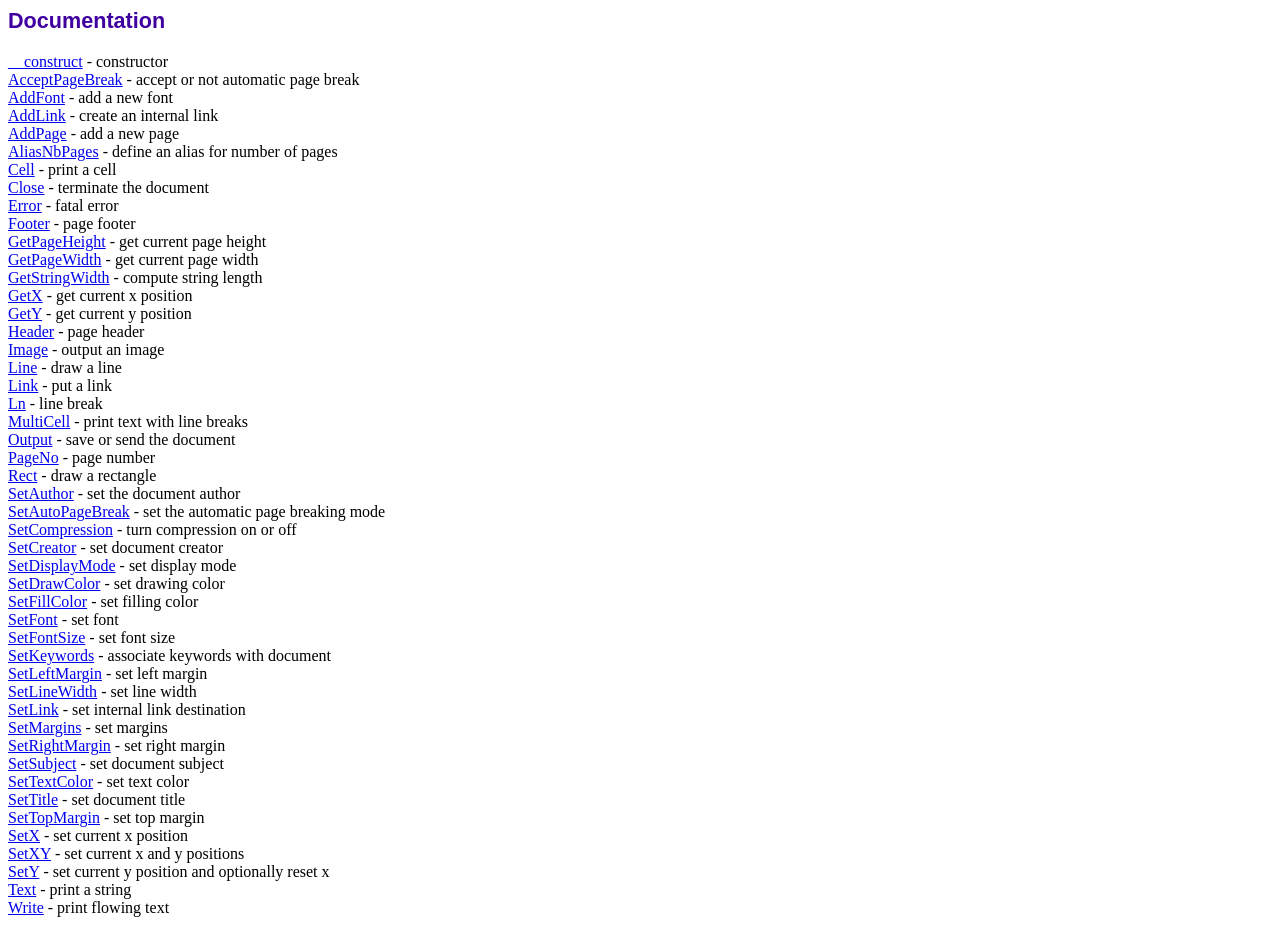
<file: assets/fpdf186/doc/index.htm>
<!DOCTYPE html PUBLIC "-//W3C//DTD HTML 4.01 Transitional//EN">
<html>
<head>
<meta http-equiv="Content-Type" content="text/html; charset=UTF-8">
<title>Documentation</title>
<link type="text/css" rel="stylesheet" href="../fpdf.css">
</head>
<body>
<h1>Documentation</h1>
<a href="__construct.htm">__construct</a> - constructor<br>
<a href="acceptpagebreak.htm">AcceptPageBreak</a> - accept or not automatic page break<br>
<a href="addfont.htm">AddFont</a> - add a new font<br>
<a href="addlink.htm">AddLink</a> - create an internal link<br>
<a href="addpage.htm">AddPage</a> - add a new page<br>
<a href="aliasnbpages.htm">AliasNbPages</a> - define an alias for number of pages<br>
<a href="cell.htm">Cell</a> - print a cell<br>
<a href="close.htm">Close</a> - terminate the document<br>
<a href="error.htm">Error</a> - fatal error<br>
<a href="footer.htm">Footer</a> - page footer<br>
<a href="getpageheight.htm">GetPageHeight</a> - get current page height<br>
<a href="getpagewidth.htm">GetPageWidth</a> - get current page width<br>
<a href="getstringwidth.htm">GetStringWidth</a> - compute string length<br>
<a href="getx.htm">GetX</a> - get current x position<br>
<a href="gety.htm">GetY</a> - get current y position<br>
<a href="header.htm">Header</a> - page header<br>
<a href="image.htm">Image</a> - output an image<br>
<a href="line.htm">Line</a> - draw a line<br>
<a href="link.htm">Link</a> - put a link<br>
<a href="ln.htm">Ln</a> - line break<br>
<a href="multicell.htm">MultiCell</a> - print text with line breaks<br>
<a href="output.htm">Output</a> - save or send the document<br>
<a href="pageno.htm">PageNo</a> - page number<br>
<a href="rect.htm">Rect</a> - draw a rectangle<br>
<a href="setauthor.htm">SetAuthor</a> - set the document author<br>
<a href="setautopagebreak.htm">SetAutoPageBreak</a> - set the automatic page breaking mode<br>
<a href="setcompression.htm">SetCompression</a> - turn compression on or off<br>
<a href="setcreator.htm">SetCreator</a> - set document creator<br>
<a href="setdisplaymode.htm">SetDisplayMode</a> - set display mode<br>
<a href="setdrawcolor.htm">SetDrawColor</a> - set drawing color<br>
<a href="setfillcolor.htm">SetFillColor</a> - set filling color<br>
<a href="setfont.htm">SetFont</a> - set font<br>
<a href="setfontsize.htm">SetFontSize</a> - set font size<br>
<a href="setkeywords.htm">SetKeywords</a> - associate keywords with document<br>
<a href="setleftmargin.htm">SetLeftMargin</a> - set left margin<br>
<a href="setlinewidth.htm">SetLineWidth</a> - set line width<br>
<a href="setlink.htm">SetLink</a> - set internal link destination<br>
<a href="setmargins.htm">SetMargins</a> - set margins<br>
<a href="setrightmargin.htm">SetRightMargin</a> - set right margin<br>
<a href="setsubject.htm">SetSubject</a> - set document subject<br>
<a href="settextcolor.htm">SetTextColor</a> - set text color<br>
<a href="settitle.htm">SetTitle</a> - set document title<br>
<a href="settopmargin.htm">SetTopMargin</a> - set top margin<br>
<a href="setx.htm">SetX</a> - set current x position<br>
<a href="setxy.htm">SetXY</a> - set current x and y positions<br>
<a href="sety.htm">SetY</a> - set current y position and optionally reset x<br>
<a href="text.htm">Text</a> - print a string<br>
<a href="write.htm">Write</a> - print flowing text<br>
</body>
</html>
</file>
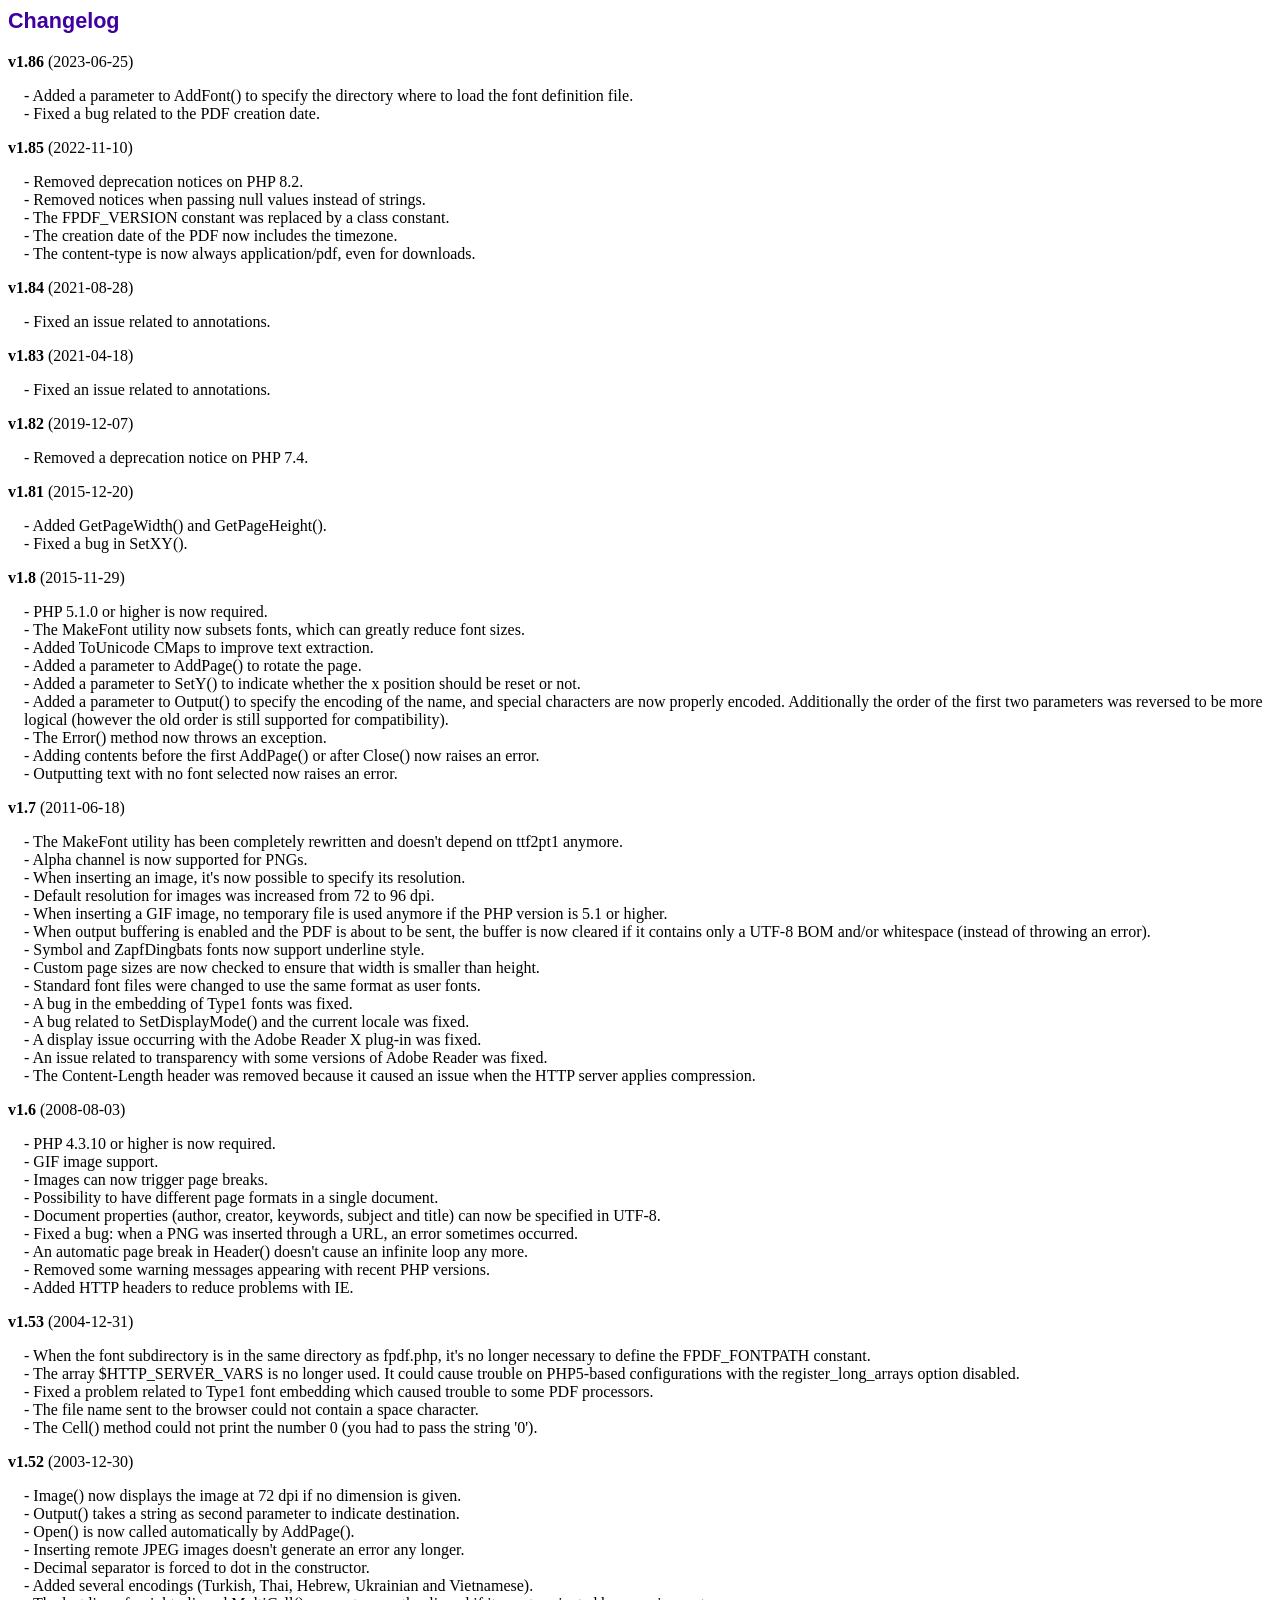
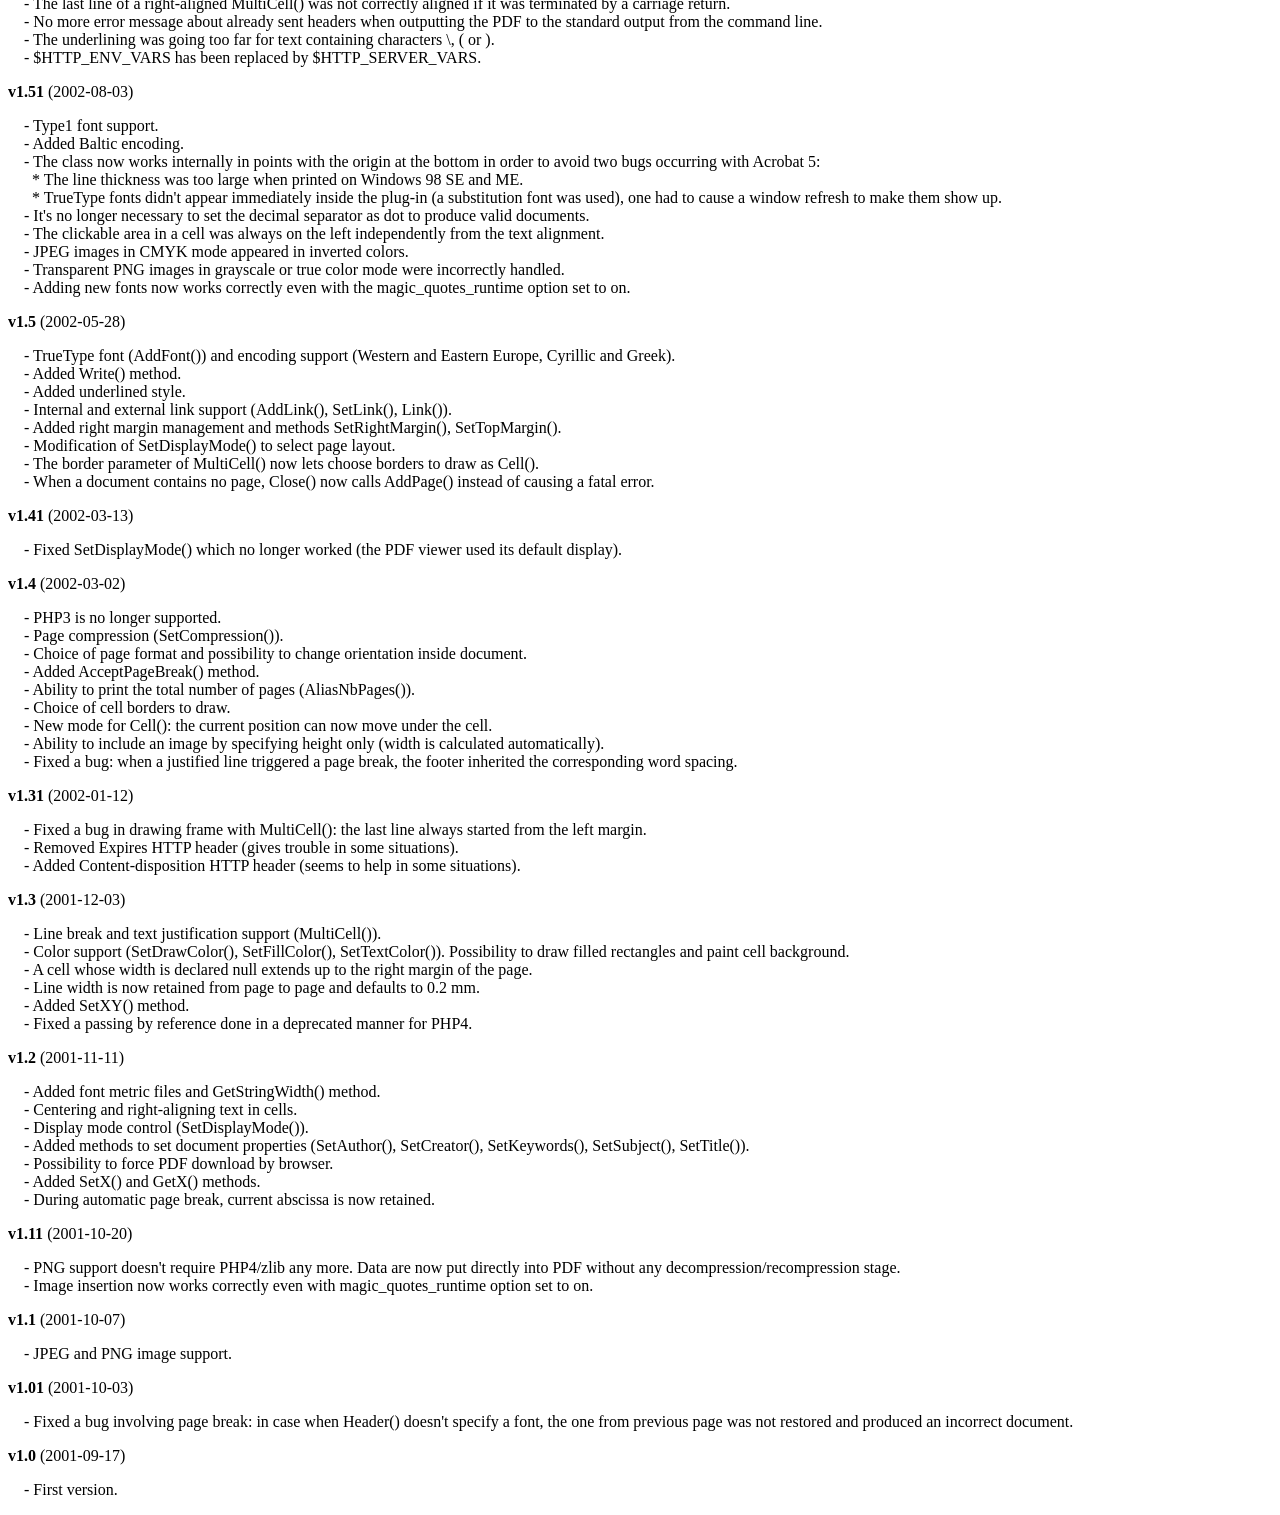
<file: assets/fpdf186/changelog.htm>
<!DOCTYPE html PUBLIC "-//W3C//DTD HTML 4.01 Transitional//EN">
<html>
<head>
<meta http-equiv="Content-Type" content="text/html; charset=UTF-8">
<title>Changelog</title>
<link type="text/css" rel="stylesheet" href="fpdf.css">
<style type="text/css">
dd {margin:1em 0 1em 1em}
</style>
</head>
<body>
<h1>Changelog</h1>
<dl>
<dt><strong>v1.86</strong> (2023-06-25)</dt>
<dd>
- Added a parameter to AddFont() to specify the directory where to load the font definition file.<br>
- Fixed a bug related to the PDF creation date.<br>
</dd>
<dt><strong>v1.85</strong> (2022-11-10)</dt>
<dd>
- Removed deprecation notices on PHP 8.2.<br>
- Removed notices when passing null values instead of strings.<br>
- The FPDF_VERSION constant was replaced by a class constant.<br>
- The creation date of the PDF now includes the timezone.<br>
- The content-type is now always application/pdf, even for downloads.<br>
</dd>
<dt><strong>v1.84</strong> (2021-08-28)</dt>
<dd>
- Fixed an issue related to annotations.<br>
</dd>
<dt><strong>v1.83</strong> (2021-04-18)</dt>
<dd>
- Fixed an issue related to annotations.<br>
</dd>
<dt><strong>v1.82</strong> (2019-12-07)</dt>
<dd>
- Removed a deprecation notice on PHP 7.4.<br>
</dd>
<dt><strong>v1.81</strong> (2015-12-20)</dt>
<dd>
- Added GetPageWidth() and GetPageHeight().<br>
- Fixed a bug in SetXY().<br>
</dd>
<dt><strong>v1.8</strong> (2015-11-29)</dt>
<dd>
- PHP 5.1.0 or higher is now required.<br>
- The MakeFont utility now subsets fonts, which can greatly reduce font sizes.<br>
- Added ToUnicode CMaps to improve text extraction.<br>
- Added a parameter to AddPage() to rotate the page.<br>
- Added a parameter to SetY() to indicate whether the x position should be reset or not.<br>
- Added a parameter to Output() to specify the encoding of the name, and special characters are now properly encoded. Additionally the order of the first two parameters was reversed to be more logical (however the old order is still supported for compatibility).<br>
- The Error() method now throws an exception.<br>
- Adding contents before the first AddPage() or after Close() now raises an error.<br>
- Outputting text with no font selected now raises an error.<br>
</dd>
<dt><strong>v1.7</strong> (2011-06-18)</dt>
<dd>
- The MakeFont utility has been completely rewritten and doesn't depend on ttf2pt1 anymore.<br>
- Alpha channel is now supported for PNGs.<br>
- When inserting an image, it's now possible to specify its resolution.<br>
- Default resolution for images was increased from 72 to 96 dpi.<br>
- When inserting a GIF image, no temporary file is used anymore if the PHP version is 5.1 or higher.<br>
- When output buffering is enabled and the PDF is about to be sent, the buffer is now cleared if it contains only a UTF-8 BOM and/or whitespace (instead of throwing an error).<br>
- Symbol and ZapfDingbats fonts now support underline style.<br>
- Custom page sizes are now checked to ensure that width is smaller than height.<br>
- Standard font files were changed to use the same format as user fonts.<br>
- A bug in the embedding of Type1 fonts was fixed.<br>
- A bug related to SetDisplayMode() and the current locale was fixed.<br>
- A display issue occurring with the Adobe Reader X plug-in was fixed.<br>
- An issue related to transparency with some versions of Adobe Reader was fixed.<br>
- The Content-Length header was removed because it caused an issue when the HTTP server applies compression.<br>
</dd>
<dt><strong>v1.6</strong> (2008-08-03)</dt>
<dd>
- PHP 4.3.10 or higher is now required.<br>
- GIF image support.<br>
- Images can now trigger page breaks.<br>
- Possibility to have different page formats in a single document.<br>
- Document properties (author, creator, keywords, subject and title) can now be specified in UTF-8.<br>
- Fixed a bug: when a PNG was inserted through a URL, an error sometimes occurred.<br>
- An automatic page break in Header() doesn't cause an infinite loop any more.<br>
- Removed some warning messages appearing with recent PHP versions.<br>
- Added HTTP headers to reduce problems with IE.<br>
</dd>
<dt><strong>v1.53</strong> (2004-12-31)</dt>
<dd>
- When the font subdirectory is in the same directory as fpdf.php, it's no longer necessary to define the FPDF_FONTPATH constant.<br>
- The array $HTTP_SERVER_VARS is no longer used. It could cause trouble on PHP5-based configurations with the register_long_arrays option disabled.<br>
- Fixed a problem related to Type1 font embedding which caused trouble to some PDF processors.<br>
- The file name sent to the browser could not contain a space character.<br>
- The Cell() method could not print the number 0 (you had to pass the string '0').<br>
</dd>
<dt><strong>v1.52</strong> (2003-12-30)</dt>
<dd>
- Image() now displays the image at 72 dpi if no dimension is given.<br>
- Output() takes a string as second parameter to indicate destination.<br>
- Open() is now called automatically by AddPage().<br>
- Inserting remote JPEG images doesn't generate an error any longer.<br>
- Decimal separator is forced to dot in the constructor.<br>
- Added several encodings (Turkish, Thai, Hebrew, Ukrainian and Vietnamese).<br>
- The last line of a right-aligned MultiCell() was not correctly aligned if it was terminated by a carriage return.<br>
- No more error message about already sent headers when outputting the PDF to the standard output from the command line.<br>
- The underlining was going too far for text containing characters \, ( or ).<br>
- $HTTP_ENV_VARS has been replaced by $HTTP_SERVER_VARS.<br>
</dd>
<dt><strong>v1.51</strong> (2002-08-03)</dt>
<dd>
- Type1 font support.<br>
- Added Baltic encoding.<br>
- The class now works internally in points with the origin at the bottom in order to avoid two bugs occurring with Acrobat 5:<br>&nbsp;&nbsp;* The line thickness was too large when printed on Windows 98 SE and ME.<br>&nbsp;&nbsp;* TrueType fonts didn't appear immediately inside the plug-in (a substitution font was used), one had to cause a window refresh to make them show up.<br>
- It's no longer necessary to set the decimal separator as dot to produce valid documents.<br>
- The clickable area in a cell was always on the left independently from the text alignment.<br>
- JPEG images in CMYK mode appeared in inverted colors.<br>
- Transparent PNG images in grayscale or true color mode were incorrectly handled.<br>
- Adding new fonts now works correctly even with the magic_quotes_runtime option set to on.<br>
</dd>
<dt><strong>v1.5</strong> (2002-05-28)</dt>
<dd>
- TrueType font (AddFont()) and encoding support (Western and Eastern Europe, Cyrillic and Greek).<br>
- Added Write() method.<br>
- Added underlined style.<br>
- Internal and external link support (AddLink(), SetLink(), Link()).<br>
- Added right margin management and methods SetRightMargin(), SetTopMargin().<br>
- Modification of SetDisplayMode() to select page layout.<br>
- The border parameter of MultiCell() now lets choose borders to draw as Cell().<br>
- When a document contains no page, Close() now calls AddPage() instead of causing a fatal error.<br>
</dd>
<dt><strong>v1.41</strong> (2002-03-13)</dt>
<dd>
- Fixed SetDisplayMode() which no longer worked (the PDF viewer used its default display).<br>
</dd>
<dt><strong>v1.4</strong> (2002-03-02)</dt>
<dd>
- PHP3 is no longer supported.<br>
- Page compression (SetCompression()).<br>
- Choice of page format and possibility to change orientation inside document.<br>
- Added AcceptPageBreak() method.<br>
- Ability to print the total number of pages (AliasNbPages()).<br>
- Choice of cell borders to draw.<br>
- New mode for Cell(): the current position can now move under the cell.<br>
- Ability to include an image by specifying height only (width is calculated automatically).<br>
- Fixed a bug: when a justified line triggered a page break, the footer inherited the corresponding word spacing.<br>
</dd>
<dt><strong>v1.31</strong> (2002-01-12)</dt>
<dd>
- Fixed a bug in drawing frame with MultiCell(): the last line always started from the left margin.<br>
- Removed Expires HTTP header (gives trouble in some situations).<br>
- Added Content-disposition HTTP header (seems to help in some situations).<br>
</dd>
<dt><strong>v1.3</strong> (2001-12-03)</dt>
<dd>
- Line break and text justification support (MultiCell()).<br>
- Color support (SetDrawColor(), SetFillColor(), SetTextColor()). Possibility to draw filled rectangles and paint cell background.<br>
- A cell whose width is declared null extends up to the right margin of the page.<br>
- Line width is now retained from page to page and defaults to 0.2 mm.<br>
- Added SetXY() method.<br>
- Fixed a passing by reference done in a deprecated manner for PHP4.<br>
</dd>
<dt><strong>v1.2</strong> (2001-11-11)</dt>
<dd>
- Added font metric files and GetStringWidth() method.<br>
- Centering and right-aligning text in cells.<br>
- Display mode control (SetDisplayMode()).<br>
- Added methods to set document properties (SetAuthor(), SetCreator(), SetKeywords(), SetSubject(), SetTitle()).<br>
- Possibility to force PDF download by browser.<br>
- Added SetX() and GetX() methods.<br>
- During automatic page break, current abscissa is now retained.<br>
</dd>
<dt><strong>v1.11</strong> (2001-10-20)</dt>
<dd>
- PNG support doesn't require PHP4/zlib any more. Data are now put directly into PDF without any decompression/recompression stage.<br>
- Image insertion now works correctly even with magic_quotes_runtime option set to on.<br>
</dd>
<dt><strong>v1.1</strong> (2001-10-07)</dt>
<dd>
- JPEG and PNG image support.<br>
</dd>
<dt><strong>v1.01</strong> (2001-10-03)</dt>
<dd>
- Fixed a bug involving page break: in case when Header() doesn't specify a font, the one from previous page was not restored and produced an incorrect document.<br>
</dd>
<dt><strong>v1.0</strong> (2001-09-17)</dt>
<dd>
- First version.<br>
</dd>
</dl>
</body>
</html>
</file>
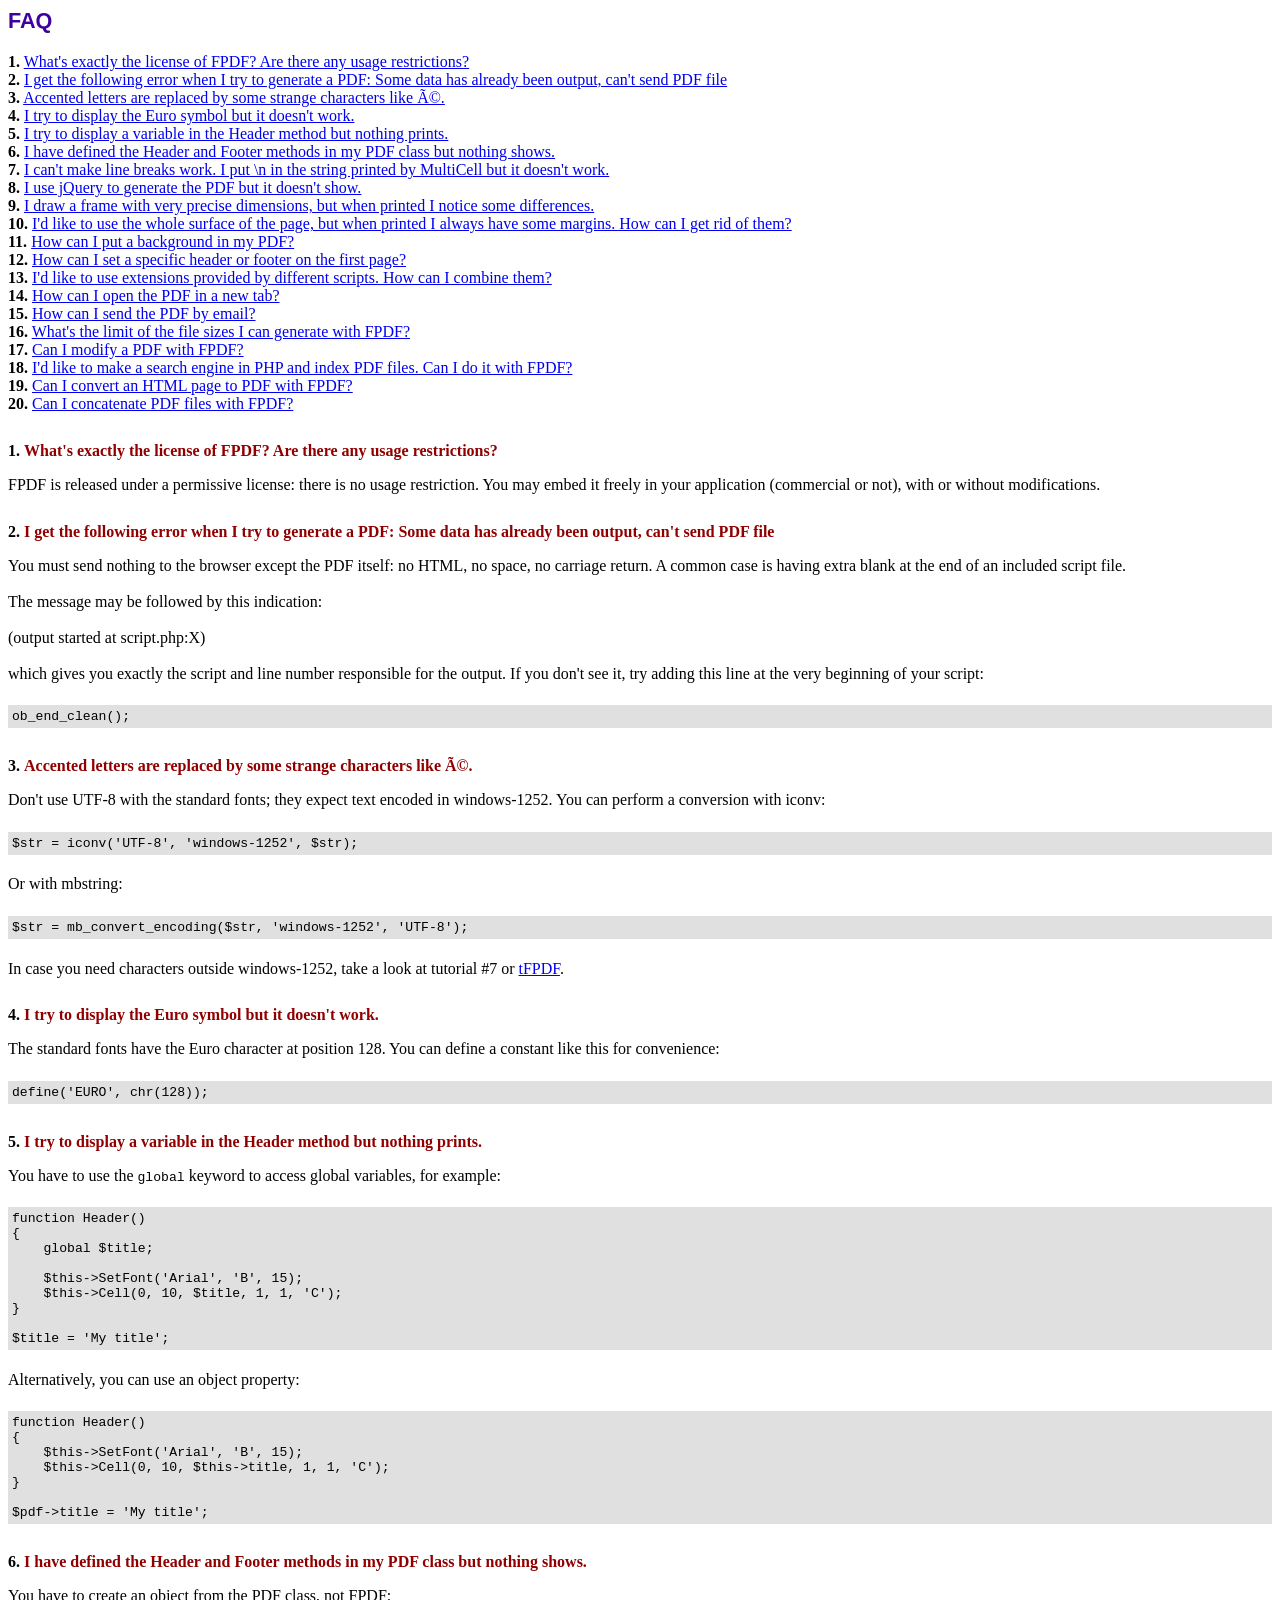
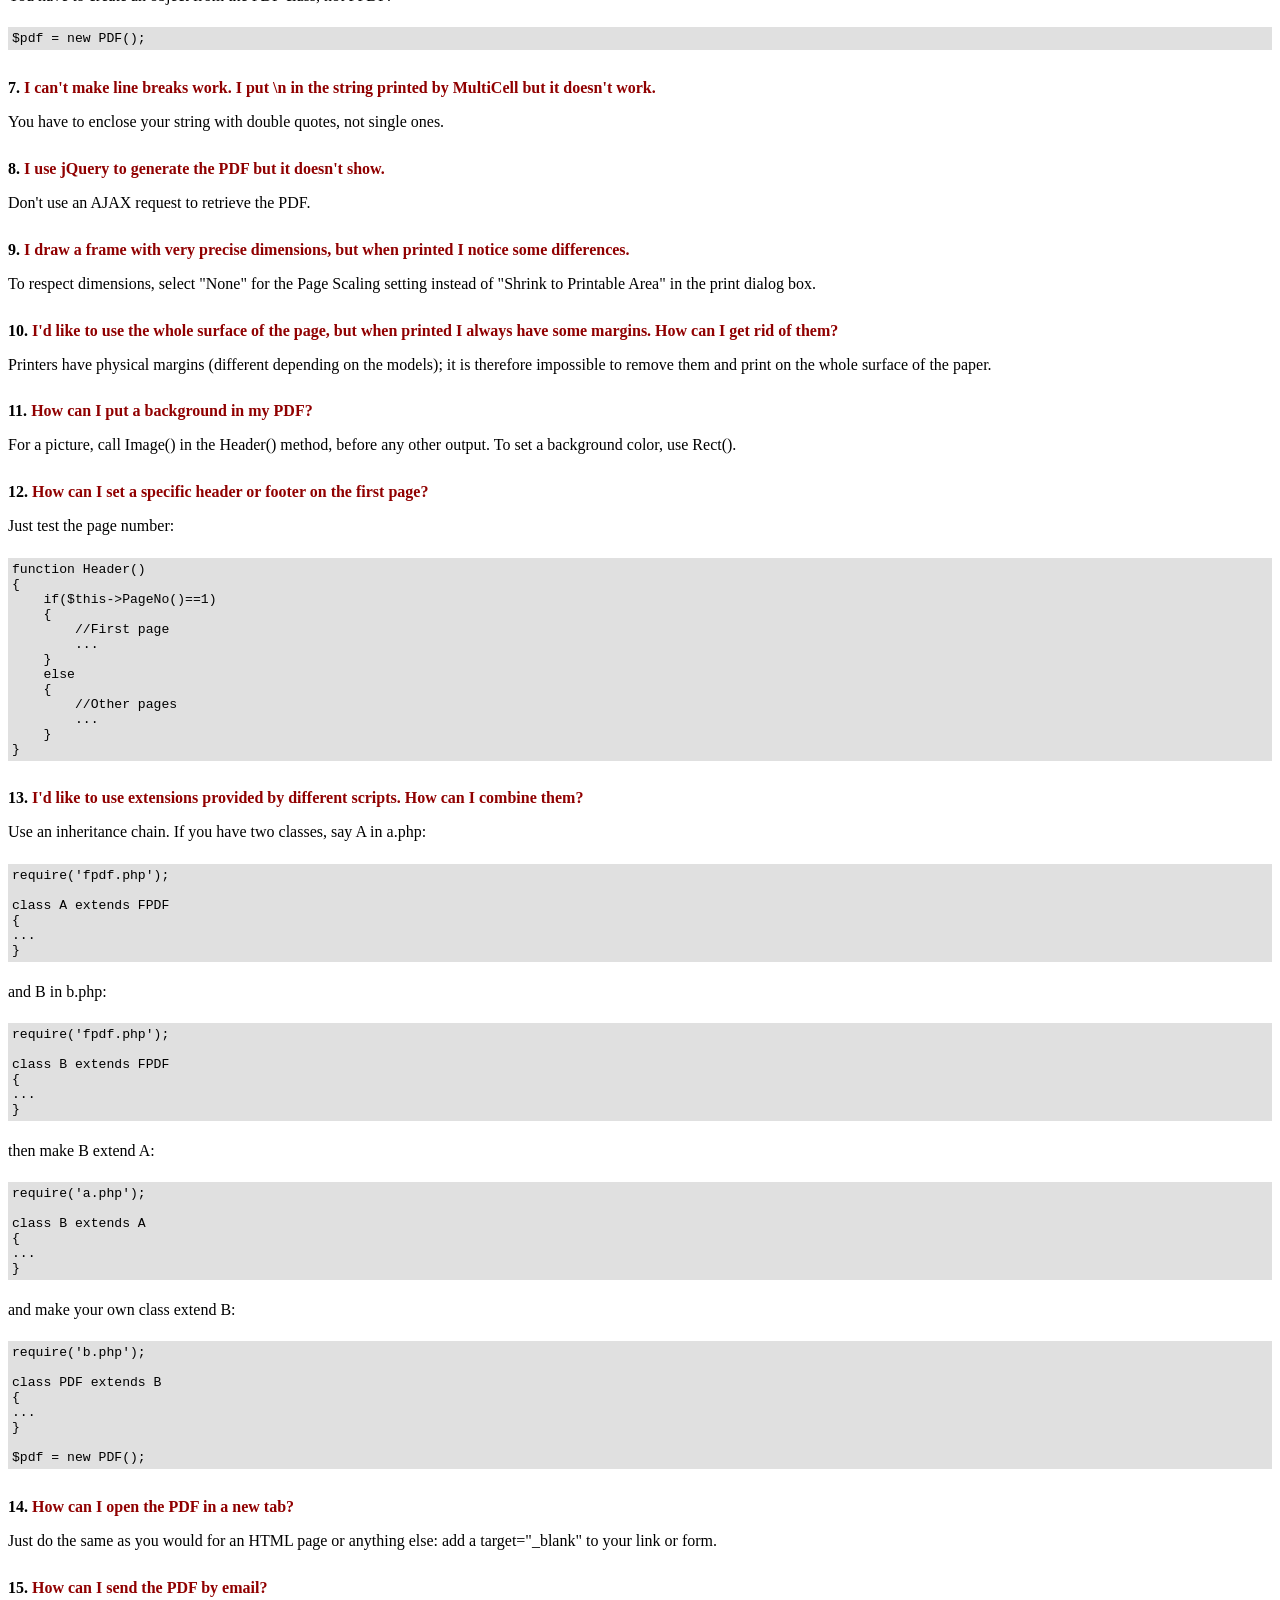
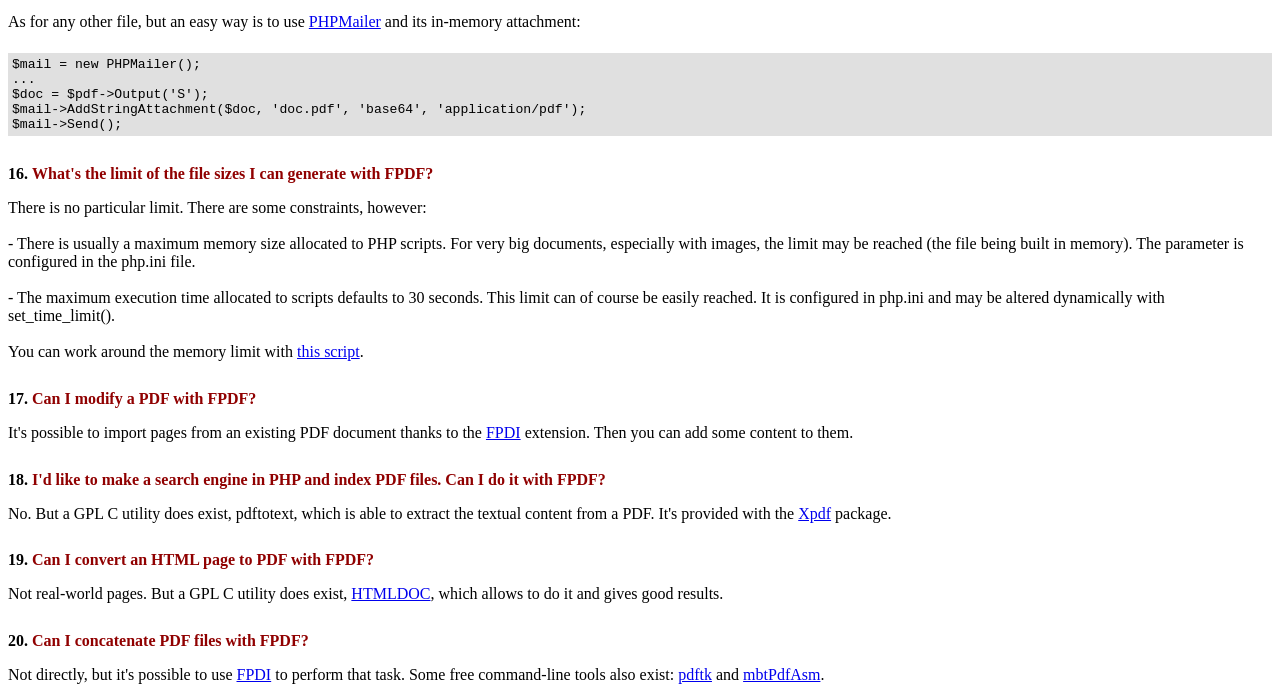
<file: assets/fpdf186/FAQ.htm>
<!DOCTYPE html PUBLIC "-//W3C//DTD HTML 4.01 Transitional//EN">
<html>
<head>
<meta http-equiv="Content-Type" content="text/html; charset=UTF-8">
<title>FAQ</title>
<link type="text/css" rel="stylesheet" href="fpdf.css">
<style type="text/css">
ul {list-style-type:none; margin:0; padding:0}
ul#answers li {margin-top:1.8em}
.question {font-weight:bold; color:#900000}
</style>
</head>
<body>
<h1>FAQ</h1>
<ul>
<li><b>1.</b> <a href='#q1'>What's exactly the license of FPDF? Are there any usage restrictions?</a></li>
<li><b>2.</b> <a href='#q2'>I get the following error when I try to generate a PDF: Some data has already been output, can't send PDF file</a></li>
<li><b>3.</b> <a href='#q3'>Accented letters are replaced by some strange characters like Ã©.</a></li>
<li><b>4.</b> <a href='#q4'>I try to display the Euro symbol but it doesn't work.</a></li>
<li><b>5.</b> <a href='#q5'>I try to display a variable in the Header method but nothing prints.</a></li>
<li><b>6.</b> <a href='#q6'>I have defined the Header and Footer methods in my PDF class but nothing shows.</a></li>
<li><b>7.</b> <a href='#q7'>I can't make line breaks work. I put \n in the string printed by MultiCell but it doesn't work.</a></li>
<li><b>8.</b> <a href='#q8'>I use jQuery to generate the PDF but it doesn't show.</a></li>
<li><b>9.</b> <a href='#q9'>I draw a frame with very precise dimensions, but when printed I notice some differences.</a></li>
<li><b>10.</b> <a href='#q10'>I'd like to use the whole surface of the page, but when printed I always have some margins. How can I get rid of them?</a></li>
<li><b>11.</b> <a href='#q11'>How can I put a background in my PDF?</a></li>
<li><b>12.</b> <a href='#q12'>How can I set a specific header or footer on the first page?</a></li>
<li><b>13.</b> <a href='#q13'>I'd like to use extensions provided by different scripts. How can I combine them?</a></li>
<li><b>14.</b> <a href='#q14'>How can I open the PDF in a new tab?</a></li>
<li><b>15.</b> <a href='#q15'>How can I send the PDF by email?</a></li>
<li><b>16.</b> <a href='#q16'>What's the limit of the file sizes I can generate with FPDF?</a></li>
<li><b>17.</b> <a href='#q17'>Can I modify a PDF with FPDF?</a></li>
<li><b>18.</b> <a href='#q18'>I'd like to make a search engine in PHP and index PDF files. Can I do it with FPDF?</a></li>
<li><b>19.</b> <a href='#q19'>Can I convert an HTML page to PDF with FPDF?</a></li>
<li><b>20.</b> <a href='#q20'>Can I concatenate PDF files with FPDF?</a></li>
</ul>

<ul id='answers'>
<li id='q1'>
<p><b>1.</b> <span class='question'>What's exactly the license of FPDF? Are there any usage restrictions?</span></p>
FPDF is released under a permissive license: there is no usage restriction. You may embed it
freely in your application (commercial or not), with or without modifications.
</li>

<li id='q2'>
<p><b>2.</b> <span class='question'>I get the following error when I try to generate a PDF: Some data has already been output, can't send PDF file</span></p>
You must send nothing to the browser except the PDF itself: no HTML, no space, no carriage return. A common
case is having extra blank at the end of an included script file.<br>
<br>
The message may be followed by this indication:<br>
<br>
(output started at script.php:X)<br>
<br>
which gives you exactly the script and line number responsible for the output. If you don't see it,
try adding this line at the very beginning of your script:
<div class="doc-source">
<pre><code>ob_end_clean();</code></pre>
</div>
</li>

<li id='q3'>
<p><b>3.</b> <span class='question'>Accented letters are replaced by some strange characters like Ã©.</span></p>
Don't use UTF-8 with the standard fonts; they expect text encoded in windows-1252.
You can perform a conversion with iconv:
<div class="doc-source">
<pre><code>$str = iconv('UTF-8', 'windows-1252', $str);</code></pre>
</div>
Or with mbstring:
<div class="doc-source">
<pre><code>$str = mb_convert_encoding($str, 'windows-1252', 'UTF-8');</code></pre>
</div>
In case you need characters outside windows-1252, take a look at tutorial #7 or
<a href="http://www.fpdf.org/?go=script&amp;id=92" target="_blank">tFPDF</a>.
</li>

<li id='q4'>
<p><b>4.</b> <span class='question'>I try to display the Euro symbol but it doesn't work.</span></p>
The standard fonts have the Euro character at position 128. You can define a constant like this
for convenience:
<div class="doc-source">
<pre><code>define('EURO', chr(128));</code></pre>
</div>
</li>

<li id='q5'>
<p><b>5.</b> <span class='question'>I try to display a variable in the Header method but nothing prints.</span></p>
You have to use the <code>global</code> keyword to access global variables, for example:
<div class="doc-source">
<pre><code>function Header()
{
    global $title;

    $this-&gt;SetFont('Arial', 'B', 15);
    $this-&gt;Cell(0, 10, $title, 1, 1, 'C');
}

$title = 'My title';</code></pre>
</div>
Alternatively, you can use an object property:
<div class="doc-source">
<pre><code>function Header()
{
    $this-&gt;SetFont('Arial', 'B', 15);
    $this-&gt;Cell(0, 10, $this-&gt;title, 1, 1, 'C');
}

$pdf-&gt;title = 'My title';</code></pre>
</div>
</li>

<li id='q6'>
<p><b>6.</b> <span class='question'>I have defined the Header and Footer methods in my PDF class but nothing shows.</span></p>
You have to create an object from the PDF class, not FPDF:
<div class="doc-source">
<pre><code>$pdf = new PDF();</code></pre>
</div>
</li>

<li id='q7'>
<p><b>7.</b> <span class='question'>I can't make line breaks work. I put \n in the string printed by MultiCell but it doesn't work.</span></p>
You have to enclose your string with double quotes, not single ones.
</li>

<li id='q8'>
<p><b>8.</b> <span class='question'>I use jQuery to generate the PDF but it doesn't show.</span></p>
Don't use an AJAX request to retrieve the PDF.
</li>

<li id='q9'>
<p><b>9.</b> <span class='question'>I draw a frame with very precise dimensions, but when printed I notice some differences.</span></p>
To respect dimensions, select "None" for the Page Scaling setting instead of "Shrink to Printable Area" in the print dialog box.
</li>

<li id='q10'>
<p><b>10.</b> <span class='question'>I'd like to use the whole surface of the page, but when printed I always have some margins. How can I get rid of them?</span></p>
Printers have physical margins (different depending on the models); it is therefore impossible to remove
them and print on the whole surface of the paper.
</li>

<li id='q11'>
<p><b>11.</b> <span class='question'>How can I put a background in my PDF?</span></p>
For a picture, call Image() in the Header() method, before any other output. To set a background color, use Rect().
</li>

<li id='q12'>
<p><b>12.</b> <span class='question'>How can I set a specific header or footer on the first page?</span></p>
Just test the page number:
<div class="doc-source">
<pre><code>function Header()
{
    if($this-&gt;PageNo()==1)
    {
        //First page
        ...
    }
    else
    {
        //Other pages
        ...
    }
}</code></pre>
</div>
</li>

<li id='q13'>
<p><b>13.</b> <span class='question'>I'd like to use extensions provided by different scripts. How can I combine them?</span></p>
Use an inheritance chain. If you have two classes, say A in a.php:
<div class="doc-source">
<pre><code>require('fpdf.php');

class A extends FPDF
{
...
}</code></pre>
</div>
and B in b.php:
<div class="doc-source">
<pre><code>require('fpdf.php');

class B extends FPDF
{
...
}</code></pre>
</div>
then make B extend A:
<div class="doc-source">
<pre><code>require('a.php');

class B extends A
{
...
}</code></pre>
</div>
and make your own class extend B:
<div class="doc-source">
<pre><code>require('b.php');

class PDF extends B
{
...
}

$pdf = new PDF();</code></pre>
</div>
</li>

<li id='q14'>
<p><b>14.</b> <span class='question'>How can I open the PDF in a new tab?</span></p>
Just do the same as you would for an HTML page or anything else: add a target="_blank" to your link or form.
</li>

<li id='q15'>
<p><b>15.</b> <span class='question'>How can I send the PDF by email?</span></p>
As for any other file, but an easy way is to use <a href="https://github.com/PHPMailer/PHPMailer" target="_blank">PHPMailer</a> and
its in-memory attachment:
<div class="doc-source">
<pre><code>$mail = new PHPMailer();
...
$doc = $pdf-&gt;Output('S');
$mail-&gt;AddStringAttachment($doc, 'doc.pdf', 'base64', 'application/pdf');
$mail-&gt;Send();</code></pre>
</div>
</li>

<li id='q16'>
<p><b>16.</b> <span class='question'>What's the limit of the file sizes I can generate with FPDF?</span></p>
There is no particular limit. There are some constraints, however:
<br>
<br>
- There is usually a maximum memory size allocated to PHP scripts. For very big documents,
especially with images, the limit may be reached (the file being built in memory). The
parameter is configured in the php.ini file.
<br>
<br>
- The maximum execution time allocated to scripts defaults to 30 seconds. This limit can of course
be easily reached. It is configured in php.ini and may be altered dynamically with set_time_limit().
<br>
<br>
You can work around the memory limit with <a href="http://www.fpdf.org/?go=script&amp;id=76" target="_blank">this script</a>.
</li>

<li id='q17'>
<p><b>17.</b> <span class='question'>Can I modify a PDF with FPDF?</span></p>
It's possible to import pages from an existing PDF document thanks to the
<a href="https://www.setasign.com/products/fpdi/about/" target="_blank">FPDI</a> extension.
Then you can add some content to them.
</li>

<li id='q18'>
<p><b>18.</b> <span class='question'>I'd like to make a search engine in PHP and index PDF files. Can I do it with FPDF?</span></p>
No. But a GPL C utility does exist, pdftotext, which is able to extract the textual content from a PDF.
It's provided with the <a href="https://www.xpdfreader.com" target="_blank">Xpdf</a> package.
</li>

<li id='q19'>
<p><b>19.</b> <span class='question'>Can I convert an HTML page to PDF with FPDF?</span></p>
Not real-world pages. But a GPL C utility does exist, <a href="https://www.msweet.org/htmldoc/" target="_blank">HTMLDOC</a>,
which allows to do it and gives good results.
</li>

<li id='q20'>
<p><b>20.</b> <span class='question'>Can I concatenate PDF files with FPDF?</span></p>
Not directly, but it's possible to use <a href="https://www.setasign.com/products/fpdi/demos/concatenate-fake/" target="_blank">FPDI</a>
to perform that task. Some free command-line tools also exist:
<a href="https://www.pdflabs.com/tools/pdftk-the-pdf-toolkit/" target="_blank">pdftk</a> and
<a href="http://thierry.schmit.free.fr/spip/spip.php?article15" target="_blank">mbtPdfAsm</a>.
</li>
</ul>
</body>
</html>
</file>
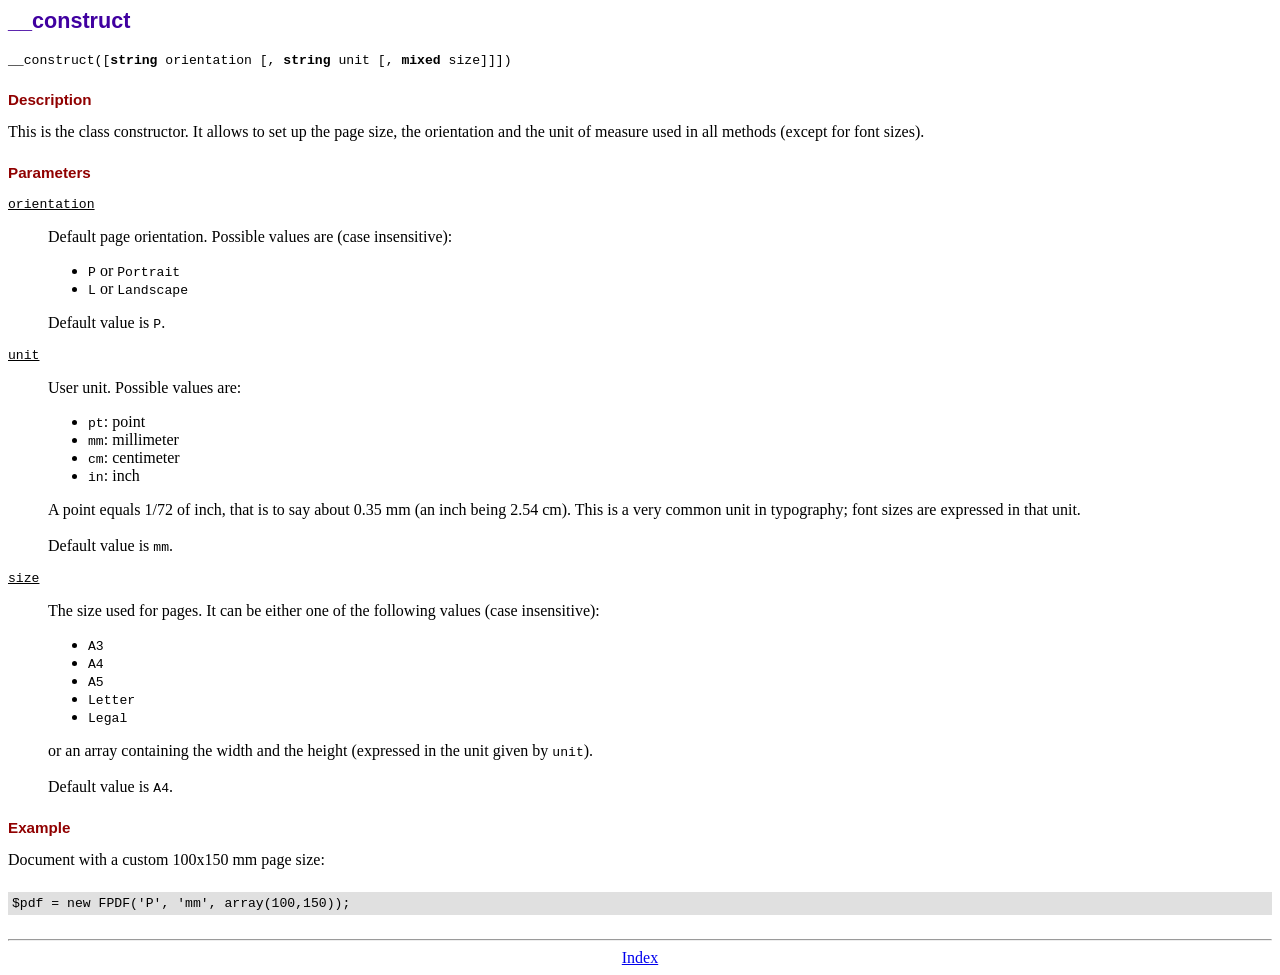
<file: assets/fpdf186/doc/__construct.htm>
<!DOCTYPE html PUBLIC "-//W3C//DTD HTML 4.01 Transitional//EN">
<html>
<head>
<meta http-equiv="Content-Type" content="text/html; charset=UTF-8">
<title>__construct</title>
<link type="text/css" rel="stylesheet" href="../fpdf.css">
</head>
<body>
<h1>__construct</h1>
<code>__construct([<b>string</b> orientation [, <b>string</b> unit [, <b>mixed</b> size]]])</code>
<h2>Description</h2>
This is the class constructor. It allows to set up the page size, the orientation and the
unit of measure used in all methods (except for font sizes).
<h2>Parameters</h2>
<dl class="param">
<dt><code>orientation</code></dt>
<dd>
Default page orientation. Possible values are (case insensitive):
<ul>
<li><code>P</code> or <code>Portrait</code></li>
<li><code>L</code> or <code>Landscape</code></li>
</ul>
Default value is <code>P</code>.
</dd>
<dt><code>unit</code></dt>
<dd>
User unit. Possible values are:
<ul>
<li><code>pt</code>: point</li>
<li><code>mm</code>: millimeter</li>
<li><code>cm</code>: centimeter</li>
<li><code>in</code>: inch</li>
</ul>
A point equals 1/72 of inch, that is to say about 0.35 mm (an inch being 2.54 cm). This
is a very common unit in typography; font sizes are expressed in that unit.
<br>
<br>
Default value is <code>mm</code>.
</dd>
<dt><code>size</code></dt>
<dd>
The size used for pages. It can be either one of the following values (case insensitive):
<ul>
<li><code>A3</code></li>
<li><code>A4</code></li>
<li><code>A5</code></li>
<li><code>Letter</code></li>
<li><code>Legal</code></li>
</ul>
or an array containing the width and the height (expressed in the unit given by <code>unit</code>).<br>
<br>
Default value is <code>A4</code>.
</dd>
</dl>
<h2>Example</h2>
Document with a custom 100x150 mm page size:
<div class="doc-source">
<pre><code>$pdf = new FPDF('P', 'mm', array(100,150));</code></pre>
</div>
<hr style="margin-top:1.5em">
<div style="text-align:center"><a href="index.htm">Index</a></div>
</body>
</html>
</file>
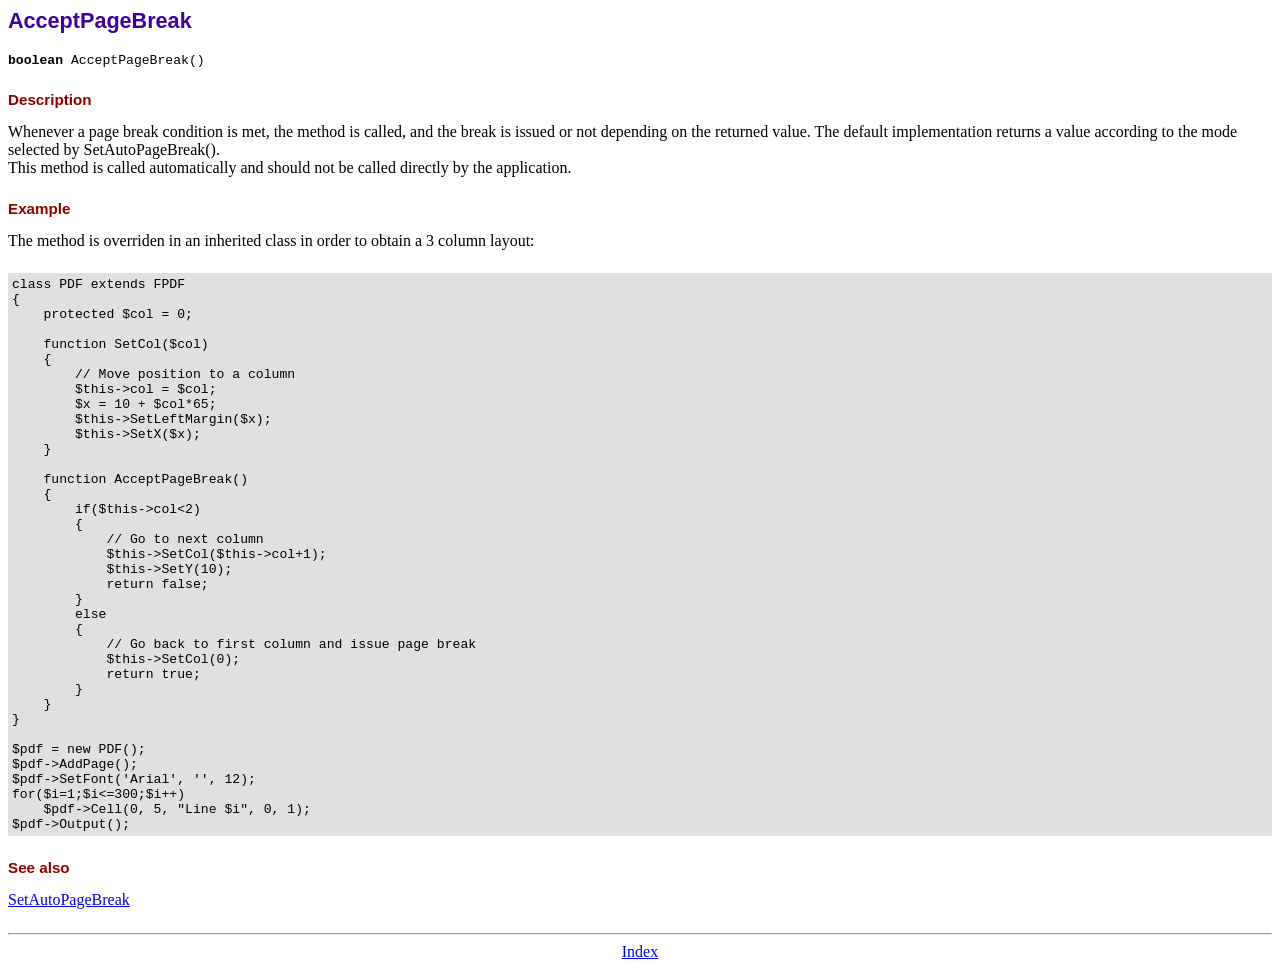
<file: assets/fpdf186/doc/acceptpagebreak.htm>
<!DOCTYPE html PUBLIC "-//W3C//DTD HTML 4.01 Transitional//EN">
<html>
<head>
<meta http-equiv="Content-Type" content="text/html; charset=UTF-8">
<title>AcceptPageBreak</title>
<link type="text/css" rel="stylesheet" href="../fpdf.css">
</head>
<body>
<h1>AcceptPageBreak</h1>
<code><b>boolean</b> AcceptPageBreak()</code>
<h2>Description</h2>
Whenever a page break condition is met, the method is called, and the break is issued or not
depending on the returned value. The default implementation returns a value according to the
mode selected by SetAutoPageBreak().
<br>
This method is called automatically and should not be called directly by the application.
<h2>Example</h2>
The method is overriden in an inherited class in order to obtain a 3 column layout:
<div class="doc-source">
<pre><code>class PDF extends FPDF
{
    protected $col = 0;

    function SetCol($col)
    {
        // Move position to a column
        $this-&gt;col = $col;
        $x = 10 + $col*65;
        $this-&gt;SetLeftMargin($x);
        $this-&gt;SetX($x);
    }

    function AcceptPageBreak()
    {
        if($this-&gt;col&lt;2)
        {
            // Go to next column
            $this-&gt;SetCol($this-&gt;col+1);
            $this-&gt;SetY(10);
            return false;
        }
        else
        {
            // Go back to first column and issue page break
            $this-&gt;SetCol(0);
            return true;
        }
    }
}

$pdf = new PDF();
$pdf-&gt;AddPage();
$pdf-&gt;SetFont('Arial', '', 12);
for($i=1;$i&lt;=300;$i++)
    $pdf-&gt;Cell(0, 5, "Line $i", 0, 1);
$pdf-&gt;Output();</code></pre>
</div>
<h2>See also</h2>
<a href="setautopagebreak.htm">SetAutoPageBreak</a>
<hr style="margin-top:1.5em">
<div style="text-align:center"><a href="index.htm">Index</a></div>
</body>
</html>
</file>
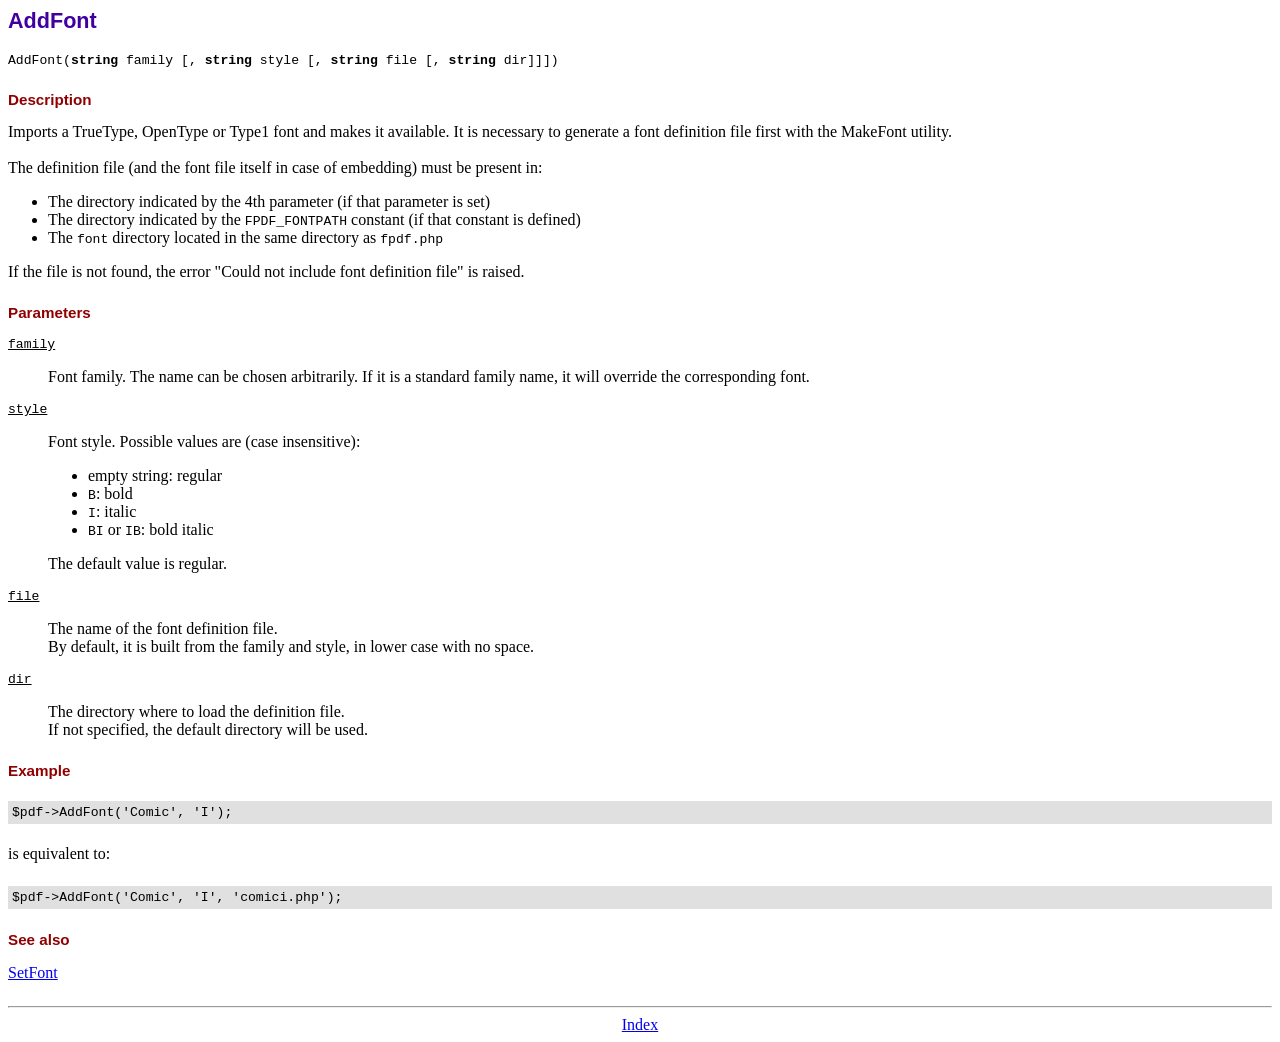
<file: assets/fpdf186/doc/addfont.htm>
<!DOCTYPE html PUBLIC "-//W3C//DTD HTML 4.01 Transitional//EN">
<html>
<head>
<meta http-equiv="Content-Type" content="text/html; charset=UTF-8">
<title>AddFont</title>
<link type="text/css" rel="stylesheet" href="../fpdf.css">
</head>
<body>
<h1>AddFont</h1>
<code>AddFont(<b>string</b> family [, <b>string</b> style [, <b>string</b> file [, <b>string</b> dir]]])</code>
<h2>Description</h2>
Imports a TrueType, OpenType or Type1 font and makes it available. It is necessary to generate a font
definition file first with the MakeFont utility.
<br>
<br>
The definition file (and the font file itself in case of embedding) must be present in:
<ul>
<li>The directory indicated by the 4th parameter (if that parameter is set)</li>
<li>The directory indicated by the <code>FPDF_FONTPATH</code> constant (if that constant is defined)</li>
<li>The <code>font</code> directory located in the same directory as <code>fpdf.php</code></li>
</ul>
If the file is not found, the error "Could not include font definition file" is raised.
<h2>Parameters</h2>
<dl class="param">
<dt><code>family</code></dt>
<dd>
Font family. The name can be chosen arbitrarily. If it is a standard family name, it will
override the corresponding font.
</dd>
<dt><code>style</code></dt>
<dd>
Font style. Possible values are (case insensitive):
<ul>
<li>empty string: regular</li>
<li><code>B</code>: bold</li>
<li><code>I</code>: italic</li>
<li><code>BI</code> or <code>IB</code>: bold italic</li>
</ul>
The default value is regular.
</dd>
<dt><code>file</code></dt>
<dd>
The name of the font definition file.
<br>
By default, it is built from the family and style, in lower case with no space.
</dd>
<dt><code>dir</code></dt>
<dd>
The directory where to load the definition file.
<br>
If not specified, the default directory will be used.
</dd>
</dl>
<h2>Example</h2>
<div class="doc-source">
<pre><code>$pdf-&gt;AddFont('Comic', 'I');</code></pre>
</div>
is equivalent to:
<div class="doc-source">
<pre><code>$pdf-&gt;AddFont('Comic', 'I', 'comici.php');</code></pre>
</div>
<h2>See also</h2>
<a href="setfont.htm">SetFont</a>
<hr style="margin-top:1.5em">
<div style="text-align:center"><a href="index.htm">Index</a></div>
</body>
</html>
</file>
<file: assets/fpdf186/fpdf.css>
body {font-family:"Times New Roman",serif}
h1 {font:bold 135% Arial,sans-serif; color:#4000A0; margin-bottom:0.9em}
h2 {font:bold 95% Arial,sans-serif; color:#900000; margin-top:1.5em; margin-bottom:1em}
dl.param dt {text-decoration:underline}
dl.param dd {margin-top:1em; margin-bottom:1em}
dl.param ul {margin-top:1em; margin-bottom:1em}
tt, code, kbd {font-family:"Courier New",Courier,monospace; font-size:82%}
div.source {margin-top:1.4em; margin-bottom:1.3em}
div.source pre {display:table; border:1px solid #24246A; width:100%; margin:0em; font-family:inherit; font-size:100%}
div.source code {display:block; border:1px solid #C5C5EC; background-color:#F0F5FF; padding:6px; color:#000000}
div.doc-source {margin-top:1.4em; margin-bottom:1.3em}
div.doc-source pre {display:table; width:100%; margin:0em; font-family:inherit; font-size:100%}
div.doc-source code {display:block; background-color:#E0E0E0; padding:4px}
.kw {color:#000080; font-weight:bold}
.str {color:#CC0000}
.cmt {color:#008000}
p.demo {text-align:center; margin-top:-0.9em}
a.demo {text-decoration:none; font-weight:bold; color:#0000CC}
a.demo:link {text-decoration:none; font-weight:bold; color:#0000CC}
a.demo:hover {text-decoration:none; font-weight:bold; color:#0000FF}
a.demo:active {text-decoration:none; font-weight:bold; color:#0000FF}
</file>
